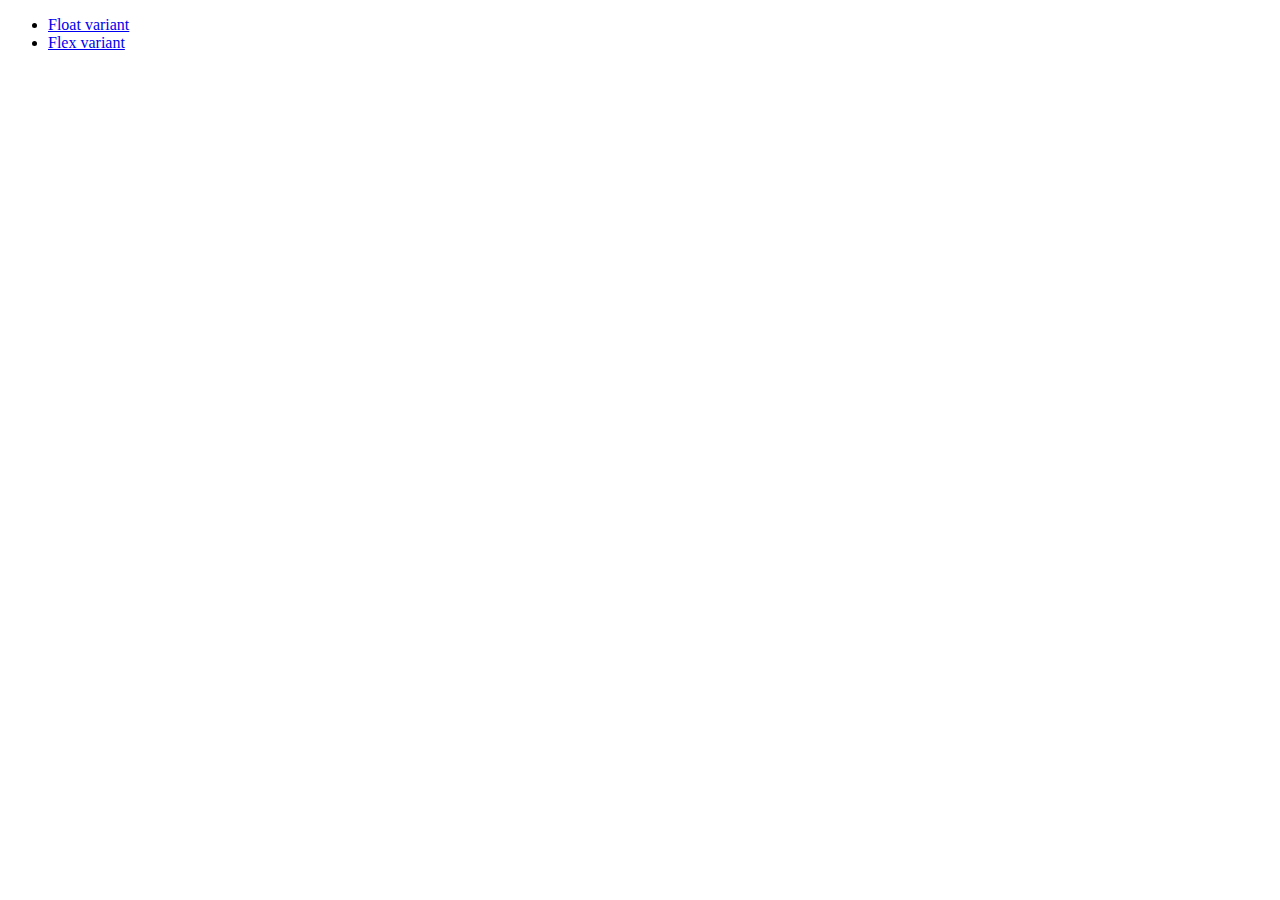
<file: index.html>
<!DOCTYPE html>
<html lang="en">

<head>
  <meta charset="UTF-8">
  <meta name="viewport" content="width=device-width, initial-scale=1.0">
  <title>Document</title>
</head>

<body>
  <ul>
    <li>
      <a href="float/index.html">Float variant</a>
    </li>
    <li>
      <a href="flex/index.html">Flex variant</a>
    </li>
  </ul>
</body>

</html>
</file>
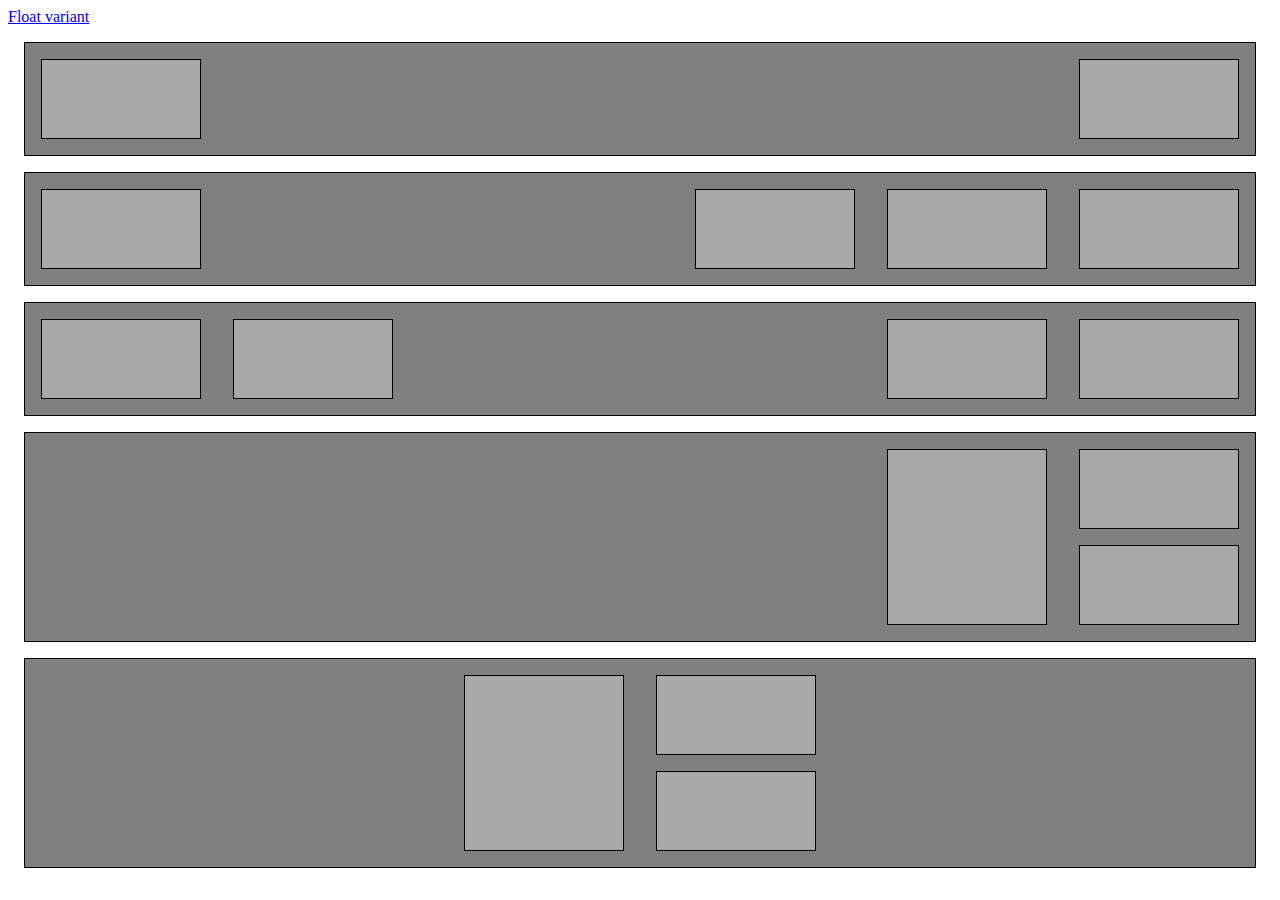
<file: flex/index.html>
<!DOCTYPE html>
<html lang="en">

<head>
  <meta charset="UTF-8">
  <meta name="viewport" content="width=device-width, initial-scale=1.0">
  <title>Document</title>
  <link rel="stylesheet" href="style.css">
</head>

<body>
  <div class="wrapper">
    <a href="../float/index.html">Float variant</a>
    <div class="container--space-between">
      <div class="container__block"></div>
      <div class="container__block"></div>
    </div>

    <div class="container--space-between">
      <div class="container__nested--inline">
        <div class="container__block"></div>
      </div>
      <div class="container__nested--inline">
        <div class="container__block"></div>
        <div class="container__block"></div>
        <div class="container__block"></div>
      </div>
    </div>

    <div class="container--space-between">
      <div class="container__nested--inline">
        <div class="container__block"></div>
        <div class="container__block"></div>
      </div>
      <div class="container__nested--inline">
        <div class="container__block"></div>
        <div class="container__block"></div>
      </div>
    </div>

    <div class="container--flex-end">
      <div class="container__nested--inline">
        <div class="container__block container__block--doubled"></div>
      </div>
      <div>
        <div class="container__block"></div>
        <div class="container__block"></div>
      </div>
    </div>
  </div>

  <div class="container--center">
    <div>
      <div class="container__block--doubled"></div>
    </div>
    <div>
      <div class="container__block"></div>
      <div class="container__block"></div>
    </div>
  </div>
  </div>
</body>

</html>
</file>
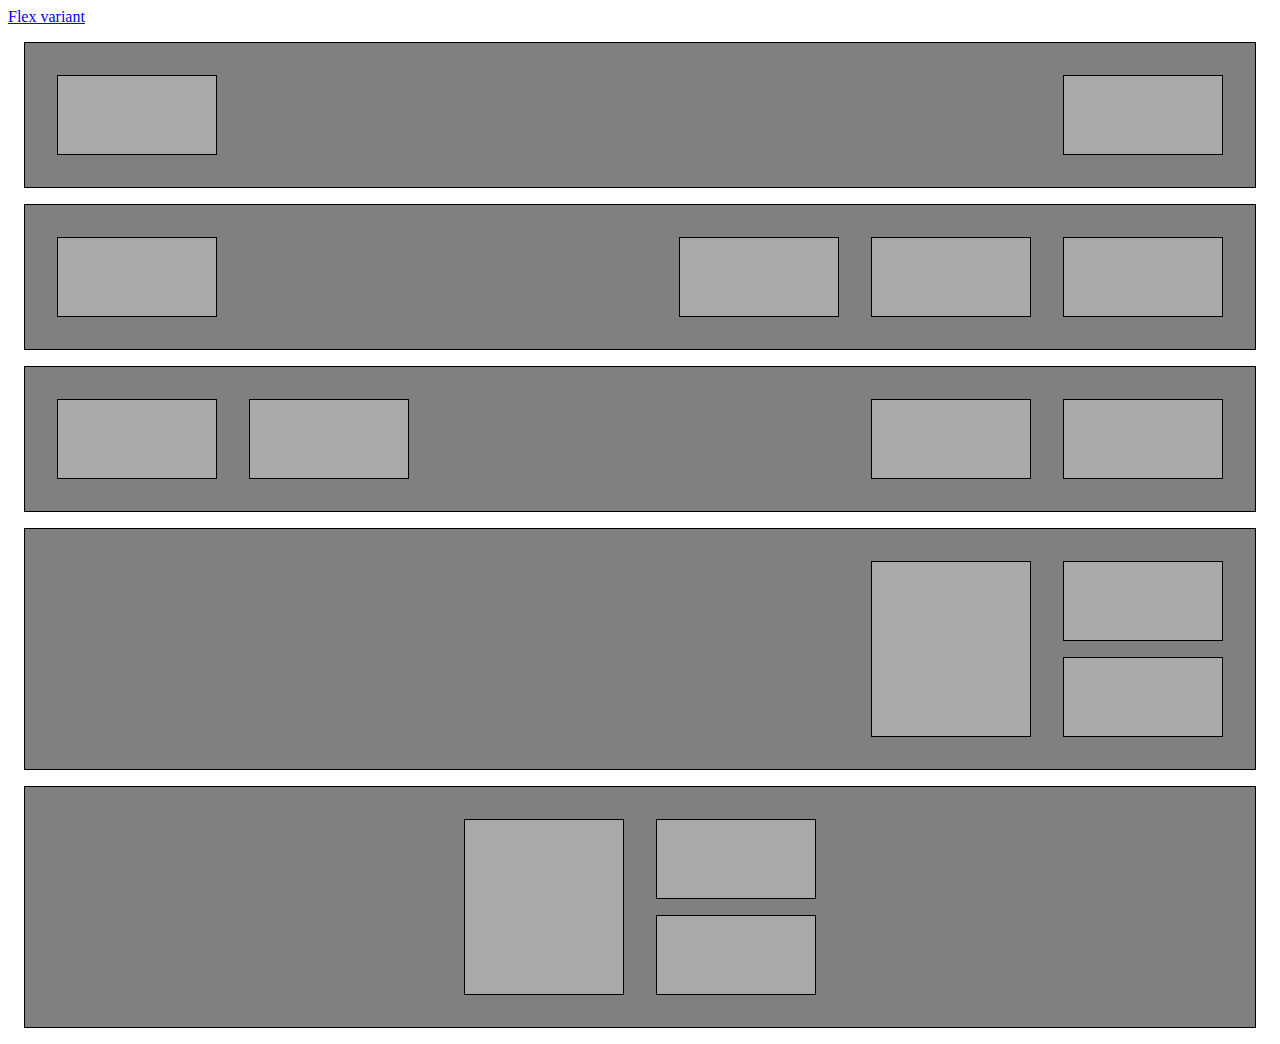
<file: float/index.html>
<!DOCTYPE html>
<html lang="en">

<head>
  <meta charset="UTF-8">
  <meta name="viewport" content="width=device-width, initial-scale=1.0">
  <title>Document</title>
  <link rel="stylesheet" href="style.css">
</head>

<body>
  <div class="wrapper">
    <a href="../flex/index.html">Flex variant</a>
    <div class="container">
      <div class="container__block container__block--left"></div>
      <div class="container__block container__block--right"></div>
    </div>

    <div class="container">
      <div class="container__block container__block--left"></div>
      <div class="container__block container__block--right"></div>
      <div class="container__block container__block--right"></div>
      <div class="container__block container__block--right"></div>
    </div>

    <div class="container">
      <div class="container__block container__block--left"></div>
      <div class="container__block container__block--left"></div>
      <div class="container__block container__block--right"></div>
      <div class="container__block container__block--right"></div>
    </div>

    <div class="container">
      <div class="container__nested container__block--right">
        <div class="container__block"></div>
        <div class="container__block"></div>
      </div>
      <div class="container__block--doubled container__block--right"></div>
    </div>

    <div class="container">
      <div class="container__nested--half">
        <div class="container__block--doubled container__block--right"></div>
      </div>
      <div class="container__nested--half--left container__block--right">
        <div class="container__nested">
          <div class="container__block"></div>
          <div class="container__block"></div>
        </div>
      </div>
    </div>
  </div>
</body>

</html>
</file>
<file: flex/style.css>
* {
  box-sizing: border-box;
}

.container,
.container--space-between,
.container--flex-end,
.container--center {
  margin: 1rem;
  border: 1px solid black;
  background-color: grey;
  height: auto;
  display: flex;
}

.container--space-between {
  justify-content: space-between;
}

.container--flex-end {
  justify-content: flex-end;
}

.container--center {
  justify-content: center;
}

.container__block,
.container__block--doubled {
  height: 5rem;
  width: 10rem;
  border: 1px solid black;
  background-color: darkgray;
  margin: 1rem;
}

.container__nested--inline {
  display: inline-flex;
}

.container__block--doubled {
  height: 11rem;
}

.clearfix {
  content: "";
  display: table;
  clear: both;
}
</file>
<file: float/style.css>
* {
  box-sizing: border-box;
}

.container {
  margin: 1rem;
  padding: 1rem;
  border: 1px solid black;
  background-color: grey;
  height: auto;
}

.container__block,
.container__block--doubled {
  width: 10rem;
  border: 1px solid black;
  background-color: darkgray;
  margin: 1rem;
  height: 5rem;
}

.container__block--doubled {
  height: 11rem;
}

.container__block--left {
  float: left;
}

.container__block--right,
.container__nested--right {
  float: right;
}

.container__nested {
  width: 12rem;
}

.container__nested--half {
  width: 50%;
  float: left;
}

.container__nested--half--left {
  float: left;
}

.container::after {
  content: "";
  display: table;
  clear: both;
}
</file>
